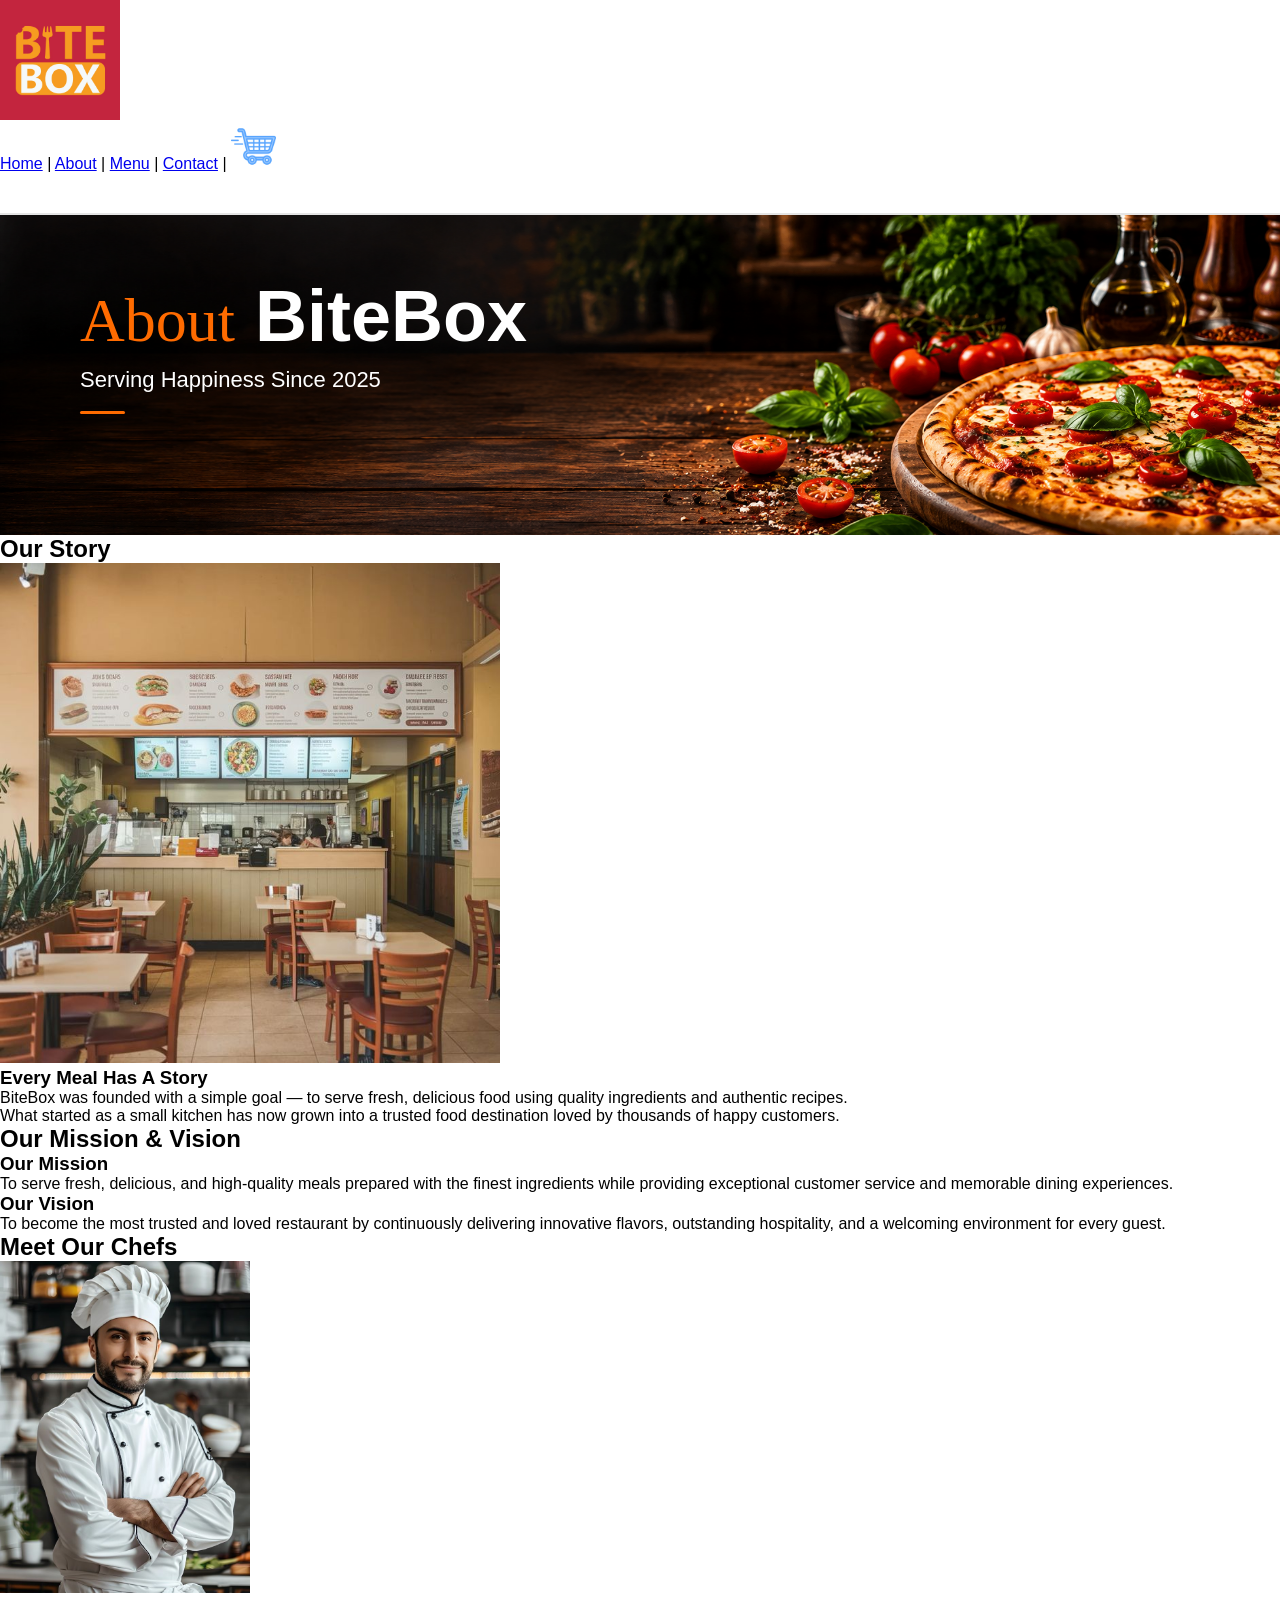
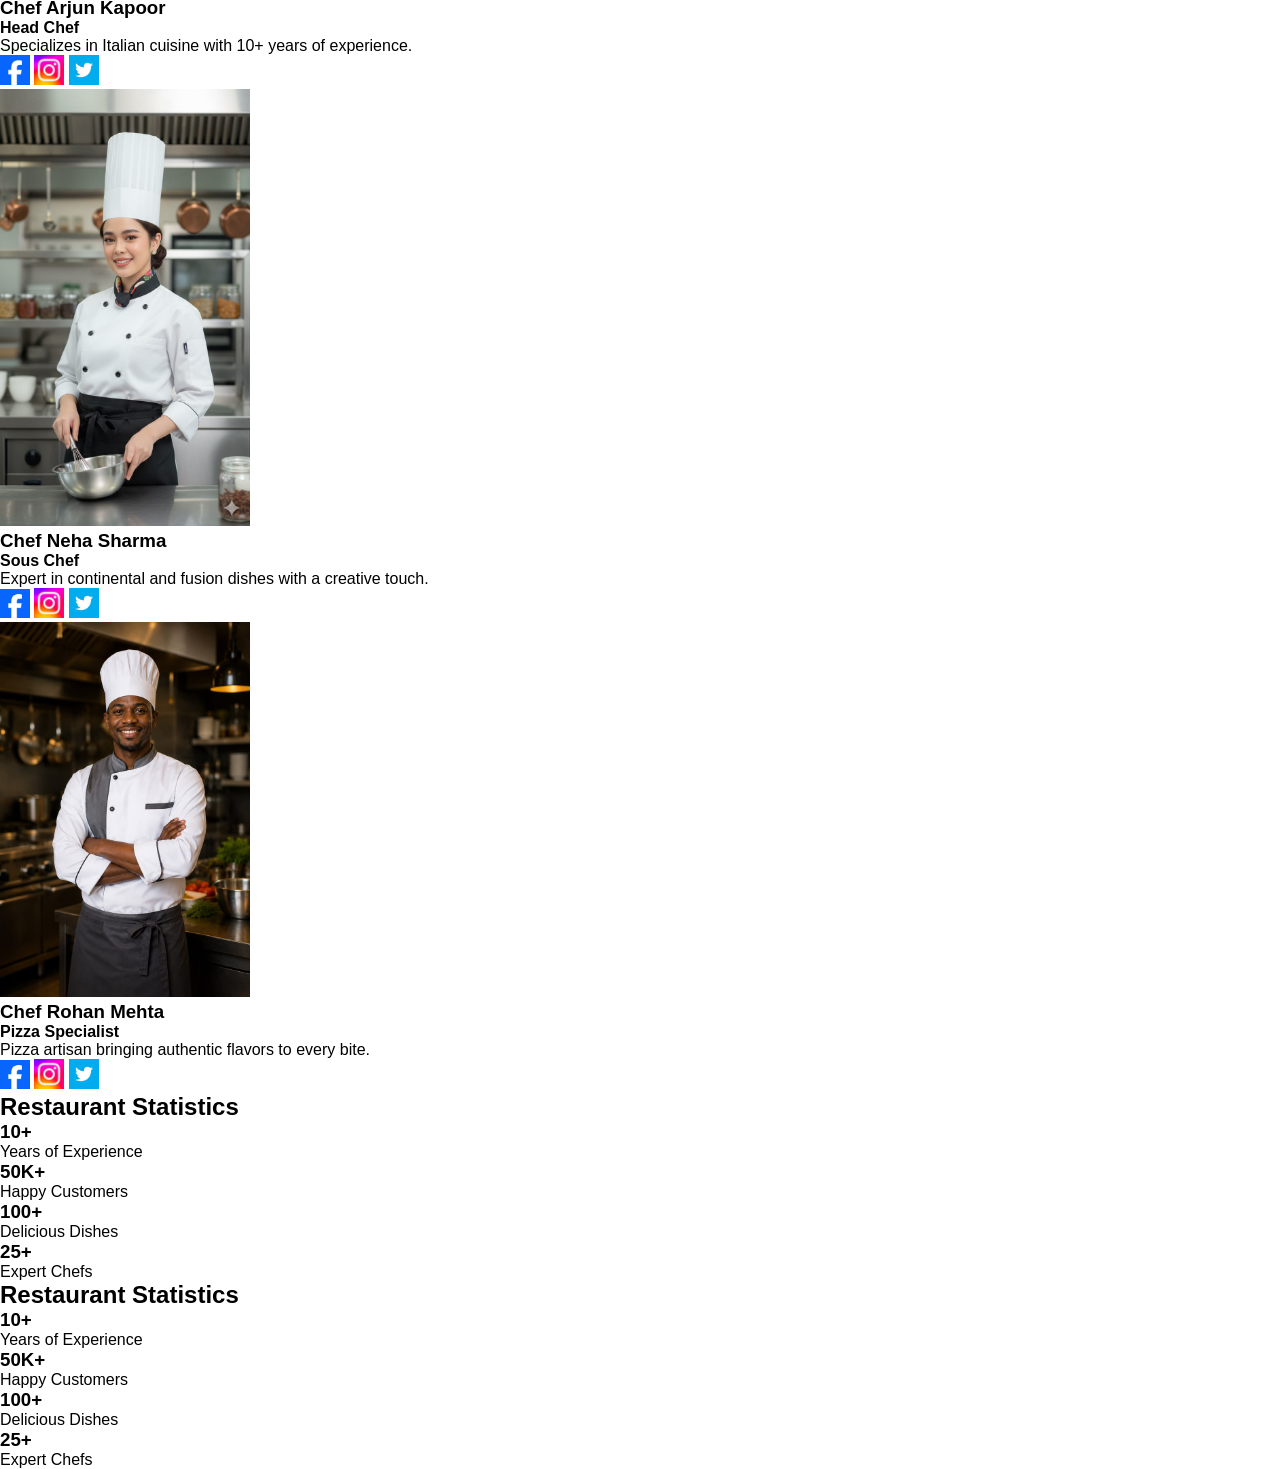
<file: Bitebox/about.html>
<!DOCTYPE html>
<html lang="en">
<head>
    <meta charset="UTF-8">
    <meta name="viewport" content="width=device-width, initial-scale=1.0">
    <title>Document</title>
</head>
<link rel="stylesheet" href="css/style.css">
<link rel="preconnect" href="https://fonts.googleapis.com">
<link rel="preconnect" href="https://fonts.gstatic.com" crossorigin>
<link href="https://fonts.googleapis.com/css2?family=Roboto:ital,wght@0,100..900;1,100..900&display=swap" rel="stylesheet">
<body>
    <img src="assests/images/BiteBox1.jpg" alt="BiteBox1" height="120px" width="120px">

    
        <p>
        <a href="index.html">Home</a> |
        <a href="about.html">About</a> |
        <a href="menu.html">Menu</a> |
        <a href="contact.html">Contact</a> |
        <a href="Cart.html">
          <img src="assests/images/Cart-icons.jpg" alt="" height="45px" width="45px">

        </a>

    </p>



    <header>

    </header>
    
    <section id="about-hero">
    <div class="hero-content">
        <h2> <span>About</span> BiteBox</h2>
        <p> Serving Happiness Since 2025 </p>
        <hr>
    </div>
</section>


<section id="story">
    <h2>Our Story</h2>
    <article>
        <img src="assests/images/Restaurant1.jpg" width="500">

        <div>
            <h3>Every Meal Has A Story</h3>
            <p> BiteBox was founded with a simple goal —
                to serve fresh, delicious food using quality
                ingredients and authentic recipes.
            </p>

            <p> What started as a small kitchen has now
                grown into a trusted food destination loved
                by thousands of happy customers.
            </p>
        </div>
    </article>
</section>

<section id="mission-vision">
    <h2>Our Mission & Vision</h2>
    <div>
        <article>
            <h3>Our Mission</h3>
            <p> To serve fresh, delicious, and high-quality meals
                prepared with the finest ingredients while providing
                exceptional customer service and memorable dining
                experiences.
            </p>
        </article>
        <article>
            <h3>Our Vision</h3>
            <p> To become the most trusted and loved restaurant by
                continuously delivering innovative flavors, outstanding
                hospitality, and a welcoming environment for every guest.
            </p>
        </article>
    </div>
</section>



<section id="chefs">
        <h2>Meet Our Chefs</h2>
        <div>
            <article>
                <img src="assests/images/chef1.jpg" width="250">
                <h3>Chef Arjun Kapoor</h3>
                <h4>Head Chef</h4>
                <p> Specializes in Italian cuisine with
                    10+ years of experience.
                </p>
                <div>
                    <img src="assests/images/facebook3jpg.jpg" width="30">
                    <img src="assests/images/insta3.jpg" width="30">
                    <img src="assests/images/twitter2.jpg" width="30">
                </div>
            </article>

            <article>
                <img src="assests/images/chef4.jpg" width="250">
                <h3>Chef Neha Sharma</h3>
                <h4>Sous Chef</h4>

 <p> Expert in continental and fusion
                    dishes with a creative touch.
                </p>

                <div>
                    <img src="assests/images/facebook3jpg.jpg" width="30">
                    <img src="assests/images/insta3.jpg" width="30">
                    <img src="assests/images/twitter2.jpg" width="30">
                </div>
            </article>

            <article>
                <img src="assests/images/chef3.jpg" width="250">
                <h3>Chef Rohan Mehta</h3>
                <h4>Pizza Specialist</h4>
                <p> Pizza artisan bringing authentic
                    flavors to every bite.
                </p>

                <div>
                    <img src="assests/images/facebook3jpg.jpg" width="30">
                    <img src="assests/images/insta3.jpg" width="30">
                    <img src="assests/images/twitter2.jpg" width="30">
                </div>
            </article>
        </div>
    </section>


<section id="statistics">
    <h2>Restaurant Statistics</h2>
    <div>
        <article>
            <h3>10+</h3>
            <p>Years of Experience</p>
        </article>
        <article>
            <h3>50K+</h3>
            <p>Happy Customers</p>
        </article>
        <article>
            <h3>100+</h3>
            <p>Delicious Dishes</p>
        </article>
        <article>
            <h3>25+</h3>
            <p>Expert Chefs</p>
        </article>
    </div>
</section>

<section id="statistics">
    <h2>Restaurant Statistics</h2>
    <div>
        <article>
            <h3>10+</h3>
            <p>Years of Experience</p>
        </article>
        <article>
            <h3>50K+</h3>
            <p>Happy Customers</p>
        </article>
        <article>
            <h3>100+</h3>
            <p>Delicious Dishes</p>
        </article>
        <article>
            <h3>25+</h3>
            <p>Expert Chefs</p>
        </article>
    </div>
</section>


<footer>

</footer>






</body>
</html>
</file>
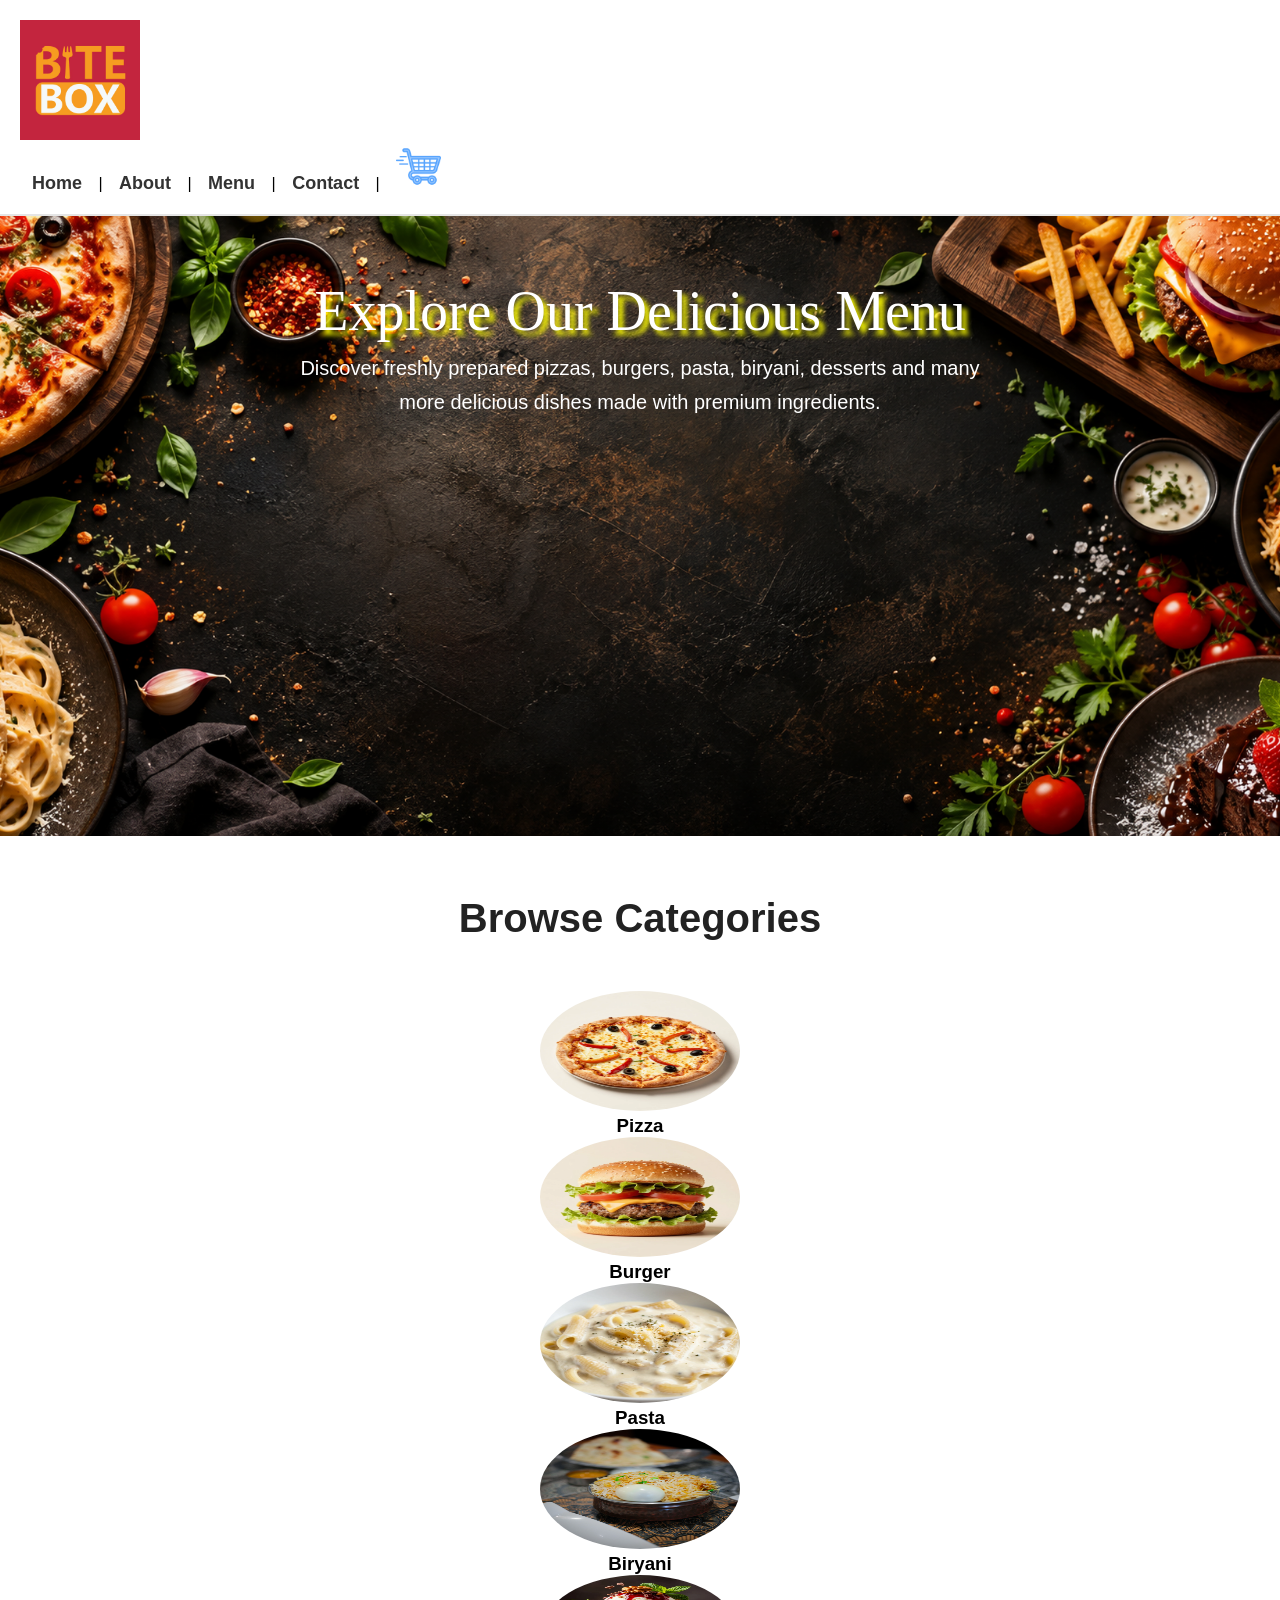
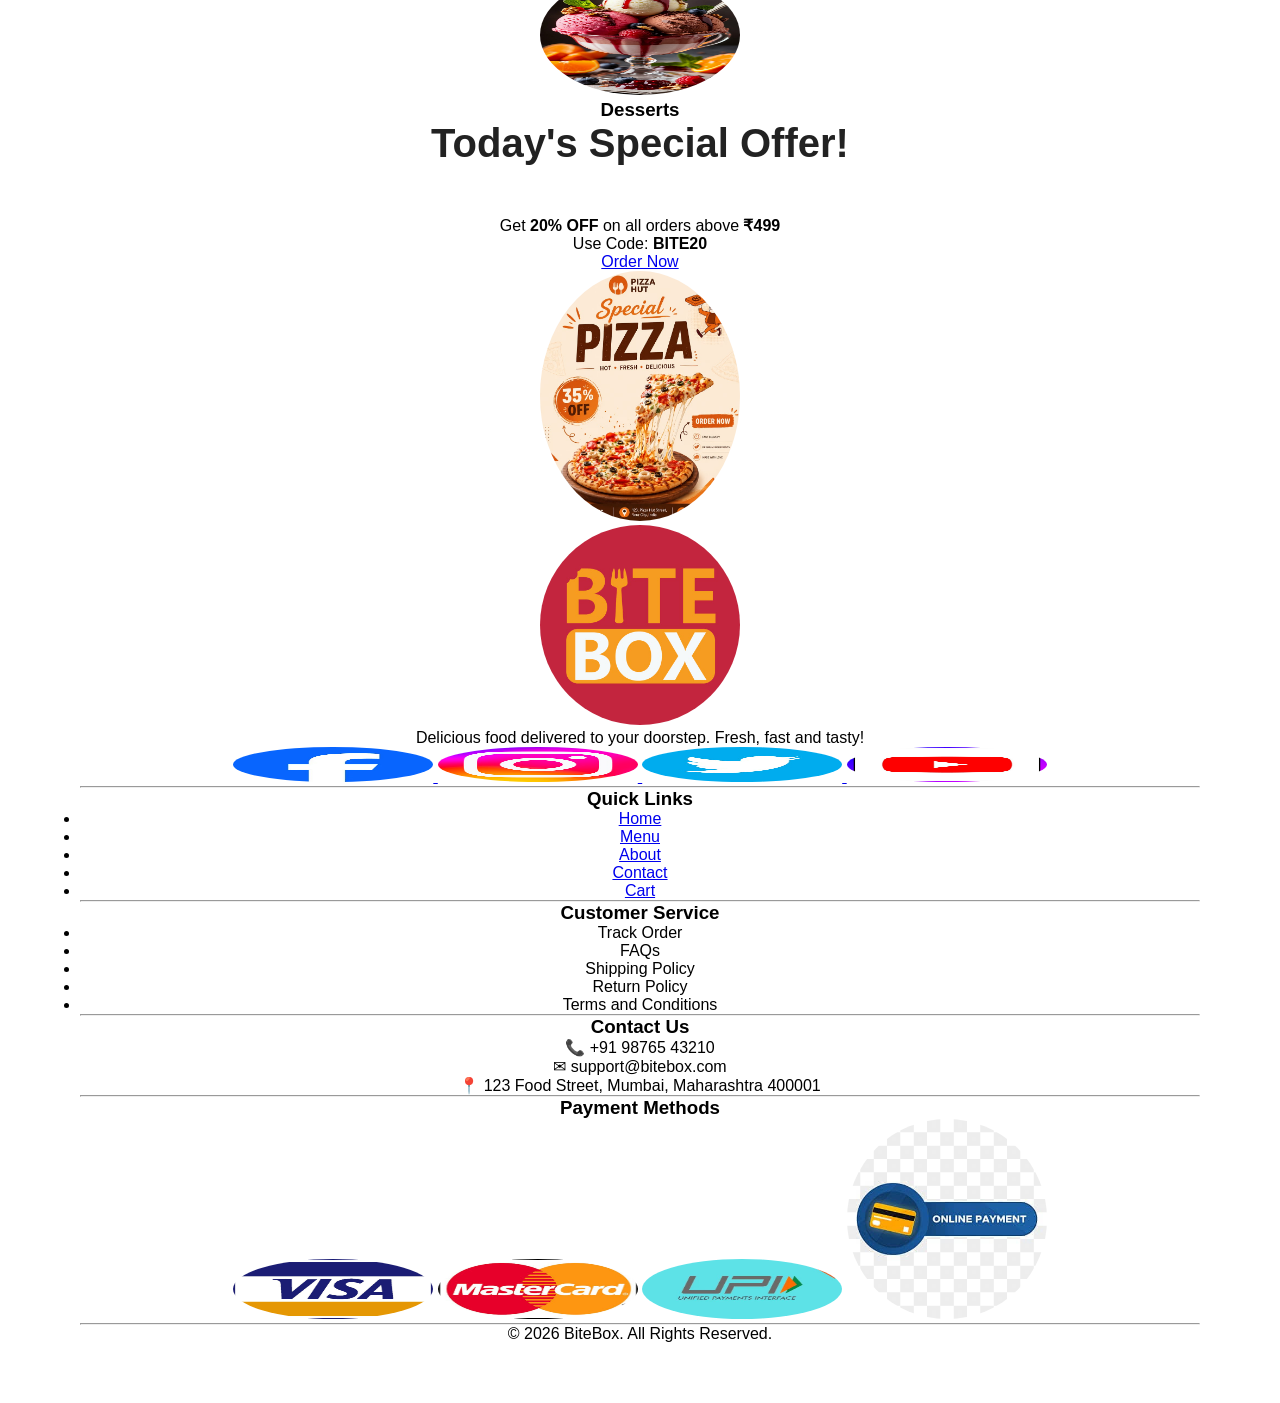
<file: Bitebox/menu.html>
<!DOCTYPE html>
<html lang="en">
<head>
    <meta charset="UTF-8">
    <meta name="viewport" content="width=device-width, initial-scale=1.0">
    <title>Document</title>
    <style>
        th,td{
            border: 2px solid black;
             padding: 8px;
            
        }
        table{
            border-collapse: collapse;
            width: 500px;
           
           
        }
        #last{
            text-align: center;
        }
        
    </style>
    
</head>
<link rel="stylesheet" href="css/style.css">
<link rel="preconnect" href="https://fonts.googleapis.com">
<link rel="preconnect" href="https://fonts.gstatic.com" crossorigin>
<link href="https://fonts.googleapis.com/css2?family=Roboto:ital,wght@0,100..900;1,100..900&display=swap" rel="stylesheet">

<body>
    <header>
      <!-- Restaurant logo -->
      <img src="assests/images/BiteBox1.jpg" alt="BiteBox1" width="120px" height="120px">
      <!-- Navigation Menu -->

      <nav>
        <a href="index.html">Home</a> | <a href="about.html">About</a> |
        <a href="menu.html">Menu</a> | <a href="contact.html">Contact</a> |
        <a href="Cart.html">
          <img src="assests/images/Cart-icons.jpg" alt="" height="45px" width="45px">

        </a>

      </nav>
    </header>

        <!--Menu hero section-->
  <section id="menu-hero">
    <h1>Explore Our Delicious Menu</h1>

    <p>Discover freshly prepared pizzas, burgers, pasta,
       biryani, desserts and many more delicious dishes
       made with premium ingredients.
    </p>
  </section>
  
  
  
<section id="categories">
    <h2>Browse Categories</h2>

   
    <div>
        <article>
            <img src="assests/images/Pizza2.png" alt=""   
             width="120px" height="120px">
            <h3>Pizza</h3>
        </article>

        <article>
            <img src="assests/images/Burger3.png" alt="" 
            width="120px" height="120px">
            <h3>Burger</h3>
        </article>

        <article>
            <img src="assests/images/Pasta2.png" width="120px" 
            height="120px">
            <h3>Pasta</h3>
        </article>

        <article>
            <img src="assests/images/Biryani2.jpg" width="120px" 
            height="120px">
            <h3>Biryani</h3>
        </article>

        <article>
            <img src="assests/images/dessert.jpg" alt="" 
             width="120"
             height="120">
            <h3>Desserts</h3>
        </article>

        <section id="offer">
    <div class="offer-content">
        <h2>Today's Special Offer!</h2>
        <p>Get <strong>20% OFF</strong> on all orders above
        <strong>₹499</strong>
        </p>
        <p> Use Code: <strong>BITE20</strong> </p>
        <a href="menu.html"> Order Now </a>
    </div>

    <div class="offer-image">
        <img src="assests/images/pizza-discount.jpg" width="220">
    </div>
</section>


    
<footer>

    <!-- Footer Logo Section -->
    <section>
        <img src="assests/images/BiteBox1.jpg" alt="" width="150px">
        <p> Delicious food delivered to your doorstep.
            Fresh, fast and tasty!
        </p>

        <a href="#">
            <img src="assests/images/facebook3jpg.jpg" alt="" width="35px" height="35px">
        </a>

        <a href="#">
            <img src="assests/images/insta3.jpg" alt="" width="35px" height="35px">
        </a>

        <a href="#">
            <img src="assests/images/twitter2.jpg" alt="" width="35px" height="35px">
        </a>

        <a href="#">
            <img src="assests/images/youtube3.jpg" alt="" width="35px" height="35px">
        </a>
        

            </section>

    <hr>


             <!-- Quick links -->
            <section>
        <h3>Quick Links</h3>
        <ul>
            <li><a href="index.html">Home</a></li>
            <li><a href="menu.html">Menu</a></li>
            <li><a href="about.html">About</a></li>
            <li><a href="contact.html">Contact</a></li>
            <li><a href="cart.html">Cart</a></li>
        </ul>
    </section>
    <hr>
    
    <!-- Customer Service -->
     <section>
        <h3>Customer Service</h3>
        <ul>
            <li>Track Order</li>
            <li>FAQs</li>
            <li>Shipping Policy</li>
            <li>Return Policy</li>
            <li>Terms and Conditions</li>
        </ul>
     </section>
     <hr>








    <!-- Contact Information -->
    <section>
        <h3>Contact Us</h3>
        <p>📞 +91 98765 43210</p>
        <p>✉ support@bitebox.com</p>
        <p>📍 123 Food Street, Mumbai, Maharashtra 400001 </p>
    </section>

    <hr>

    <!-- Payment Methods -->
    <section>
        <h3>Payment Methods</h3>
        <img src="assests/images/visa3.jpg" alt="" width="60px" height="60">
        <img src="assests/images/mastercard3.jpg" alt="" width="60px" height="60">
        <img src="assests/images/upi2.jpg" alt="" width="60px" height="60">
        <img src="assests/images/onlinepayment.jpg"  alt="" width="60px">
    </section>

    <hr>
    <p> © 2026 BiteBox. All Rights Reserved. </p>

</footer>



      
    </footer>










    </div>
</section>

















    </div>


</body>
</html>
</file>
<file: Bitebox/css/style.css>
*{
    margin: 0;
    padding: 0;
    box-sizing: border-box;
    font-family: Arial, Helvetica, sans-serif;

}
header{
    background-color: #ffffff;
    padding: 20px;
    border-bottom: 2px solid #e5e5e5;
}
.logo{
    width: 170px;
    height: auto;
}

nav a{
    text-decoration: none;
    color: #333333;
    font-size: 18px;
    margin: 0 12px;
    font-weight: 600;
}
nav a:hover{
    color: #ff6b00;
    text-decoration: underline;
}

#home-hero{
    background-image: url('../assests/images/home-hero-banner.png');
    background-repeat: no-repeat;
    background-position: center;
    background-size: cover;
    height: 650px;
    padding: 55px 80px;
}


#home-hero h1 span{
    color: yellowgreen;
}

#home-hero h1{
    color: white;
    font-family: Arial, Helvetica, sans-serif;
    font-size: 53px;
    font-weight: 800;
    line-height: 80px;
    width: 650px;
    margin-bottom: 20px;
} 
#home-hero p{
    color: white;
    font-size: 18px;
    line-height: 28px;
    width: 420px;
    margin-bottom: 35px;
}

.hero-buttons{
    margin-top: 35px;
}
.hero-buttons a{
    display: inline-block;
    min-width: 180px;
    padding: 15px 30px;
    text-align: center;
    text-decoration: none;
    border-radius: 1px;
    font-size: 18px;
    font-weight: 600;
    transition: 0.3s;
        
    }

.order-btn{
    margin-right: 15px;
    background-color: #F5A300;

}    
.ol{
    color: white;
}
.ml{
    color: white;
    background-color: transparent;
    border: 1px solid white;
}
.order-btn:hover{
    background-color: #D32F2F;
}
.menu-btn:hover{

    background-color: white;
    color: #222;
}
#menu-hero{
    background-image: url("../assests/images/menu-hero.png");
    background-repeat: no-repeat;
    background-position: center;
    background-size: cover;
    height: 620px;
    text-align: center;
    padding-top: 65px;
}

#menu-hero h1{
    font-family: cursive;
    font-size: 56px;
    line-height: 60px;
    font-weight: 400;
    color: white;
    text-align: center;
    text-shadow: 5px 5px 5px yellow;
    margin-bottom: 10px;
}
#menu-hero p{
    color: white;
    font-size: 20px;
    line-height: 34px;
    width: 700px;
    text-align: center;
    margin: 0 auto 35px;
}
#categories{
    background-color: #ffffff;
    padding: 60px 80px;
    text-align: center;

}

#categories h2{
    font-size: 40px;
    font-weight: 700;
    color: #222222;
    margin-bottom: 50px;
    position: relative;
    display: inline-block;
}
#categories img{
    border-radius: 50%;
    width: 200px;

}
#contact-hero{
    background-image: url("../assests/images/contact-hero.png");
    background-repeat: no-repeat;
    background-position: 100% 100%;
    background-size: cover;
    height: 320px;
    padding: 60px 80px;
    text-align: left;
}
#contact-hero h2{
    color: #ffffff;
    font-size: 52px;
    font-weight: 700;
    margin-bottom: 10px;
}
#contact-hero h2 span{
    color: #ff6b00;
}
#contact-hero h4{
    color: #ffffff;
    font-size: 24px;
    font-size: 500;
    
    margin-bottom: 25px;
    }

#contact-hero hr{
    width: 70px;
    height: 4px;
    background-color: #ff6b00;
    border: none;
    border-radius: 10px;
    margin-bottom: 25px;
}    
#contact-hero p{
    color: white;
    font-size: 18px;
    line-height: 30px;
    width: 460px;
}

#about-hero{
    background-image: url("../assests/images/about-hero.png");
    background-repeat: no-repeat;
    background-position: center;
    background-size: cover;
    height: 320px;
    padding: 60px 80px;
    text-align: start;
}

#about-hero h2{
    color: #ffffff;
    font-family: "Montserrat", sans-serif;
    font-size: 72px;
    font-weight: 54px;
    margin-bottom: 10px;
}

#about-hero h2 span{
    font-family: "Allura", cursive;
    color: #ff6b00;
    font-size: 62px;
    font-weight: 400;
}
#about-hero p{
    color: #ffffff;
    font-size: 22px;
    font-weight: 400;
    margin-bottom: 18px;
}
#about-hero hr{
    width: 45px;
    height: 3px;
    background-color: #ff6b00;
    border: none;
    border-radius: 20px;
}

#cart-hero{
    background-image: url("../assests/images/cart-hero.png");
    background-repeat: no-repeat;
    background-position: center;
    background-size: cover;
    height: 320px;
    padding: 60px 80px;
    text-align: center;
    
}




#cart-hero h1{
    border-radius: 20px;
    border: none;
    color: #ffffff;
    font-family: "Lobster",cursive;
    font-size: 58px;
    font-weight: 400;
    text-shadow: 2px 2px 8px rgb(0,0,0,0.5);
    margin-bottom: 20px;
    
}
.divider{
    text-align: center;
    margin-bottom: 25px;
}
.divider hr{
    display: inline-block;
    width: 120px;
    height: 3px;
    background-color: #ff6b00;
    border: none;
    border-radius: 20px;
    vertical-align: middle;
}
.divider img{
    width: 34px;
    height: 34px;
    margin: 0 15px;
    display: inline-block;
    vertical-align: middle;
}
#cart-hero p{
    color: #ffffff;
    font-size: 16px;
    line-height: 30px;
    width: 720px;
    margin: 0 auto;
}
</file>
